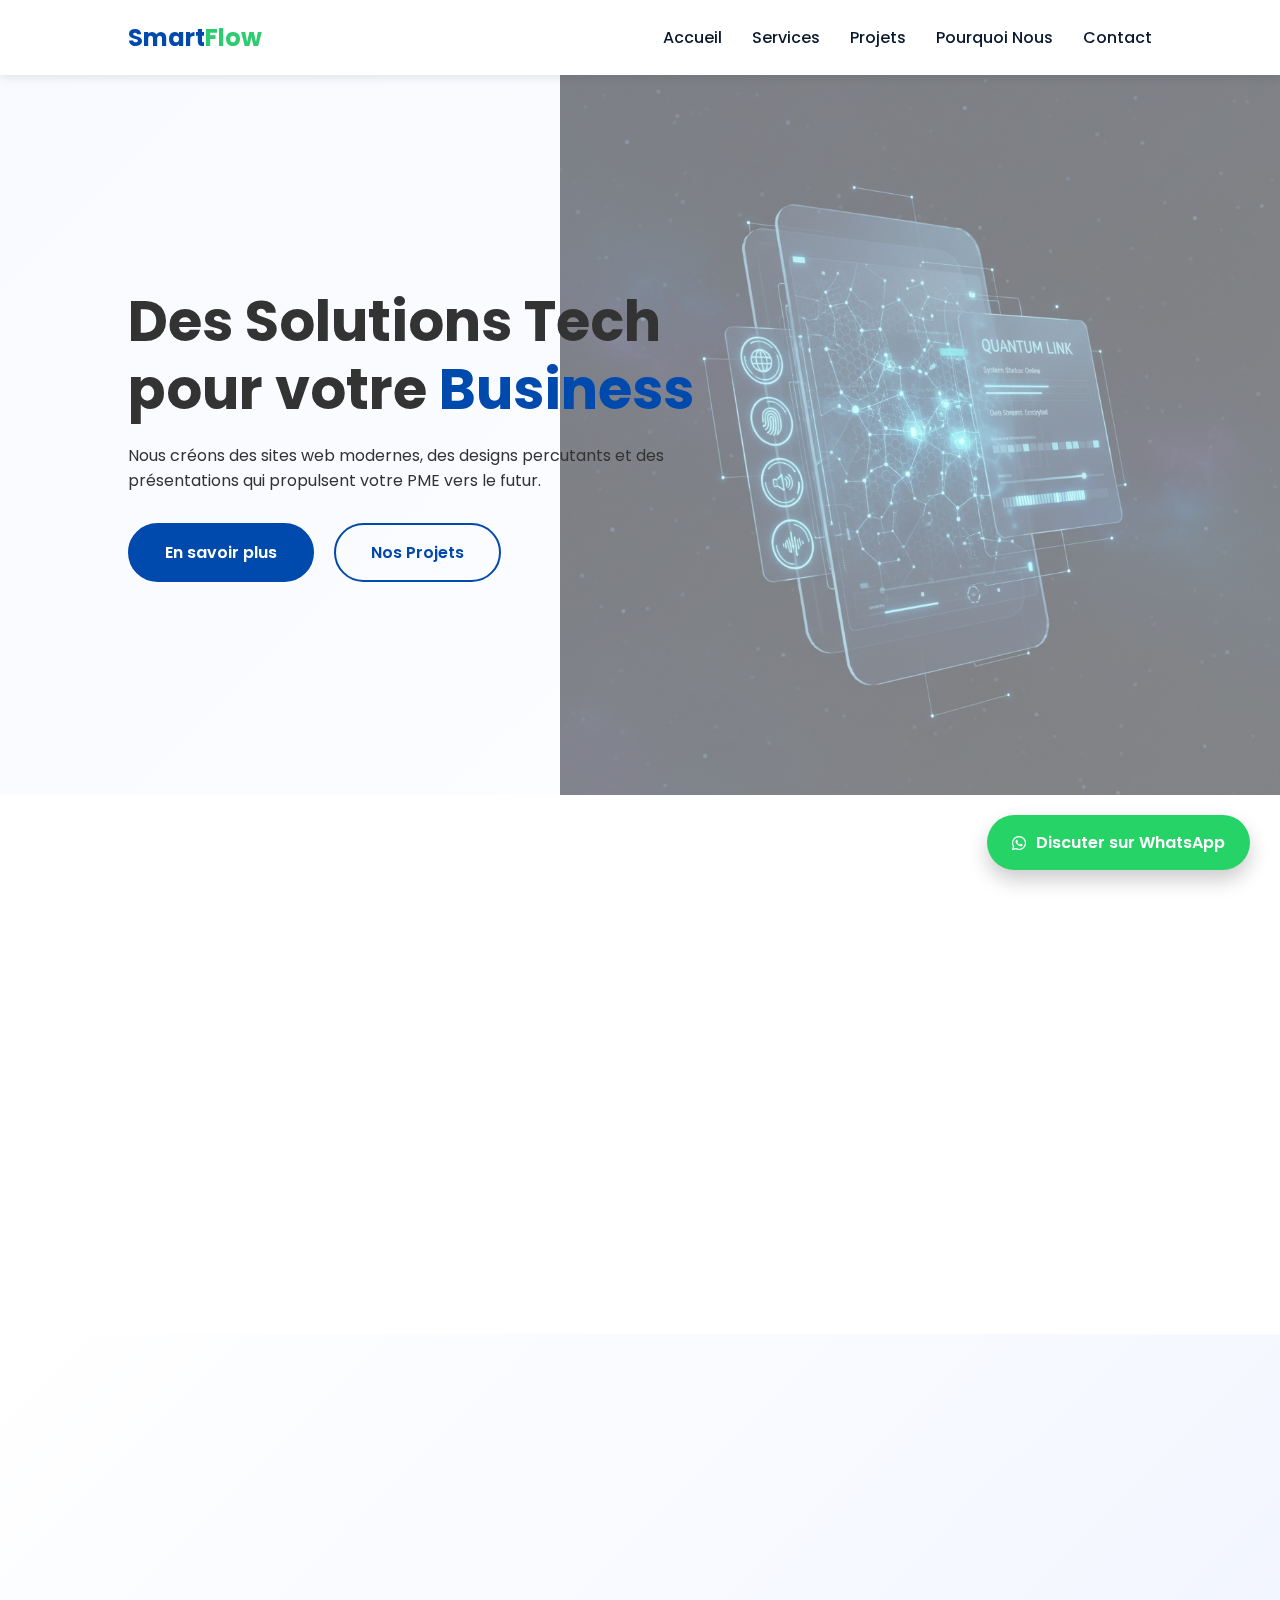
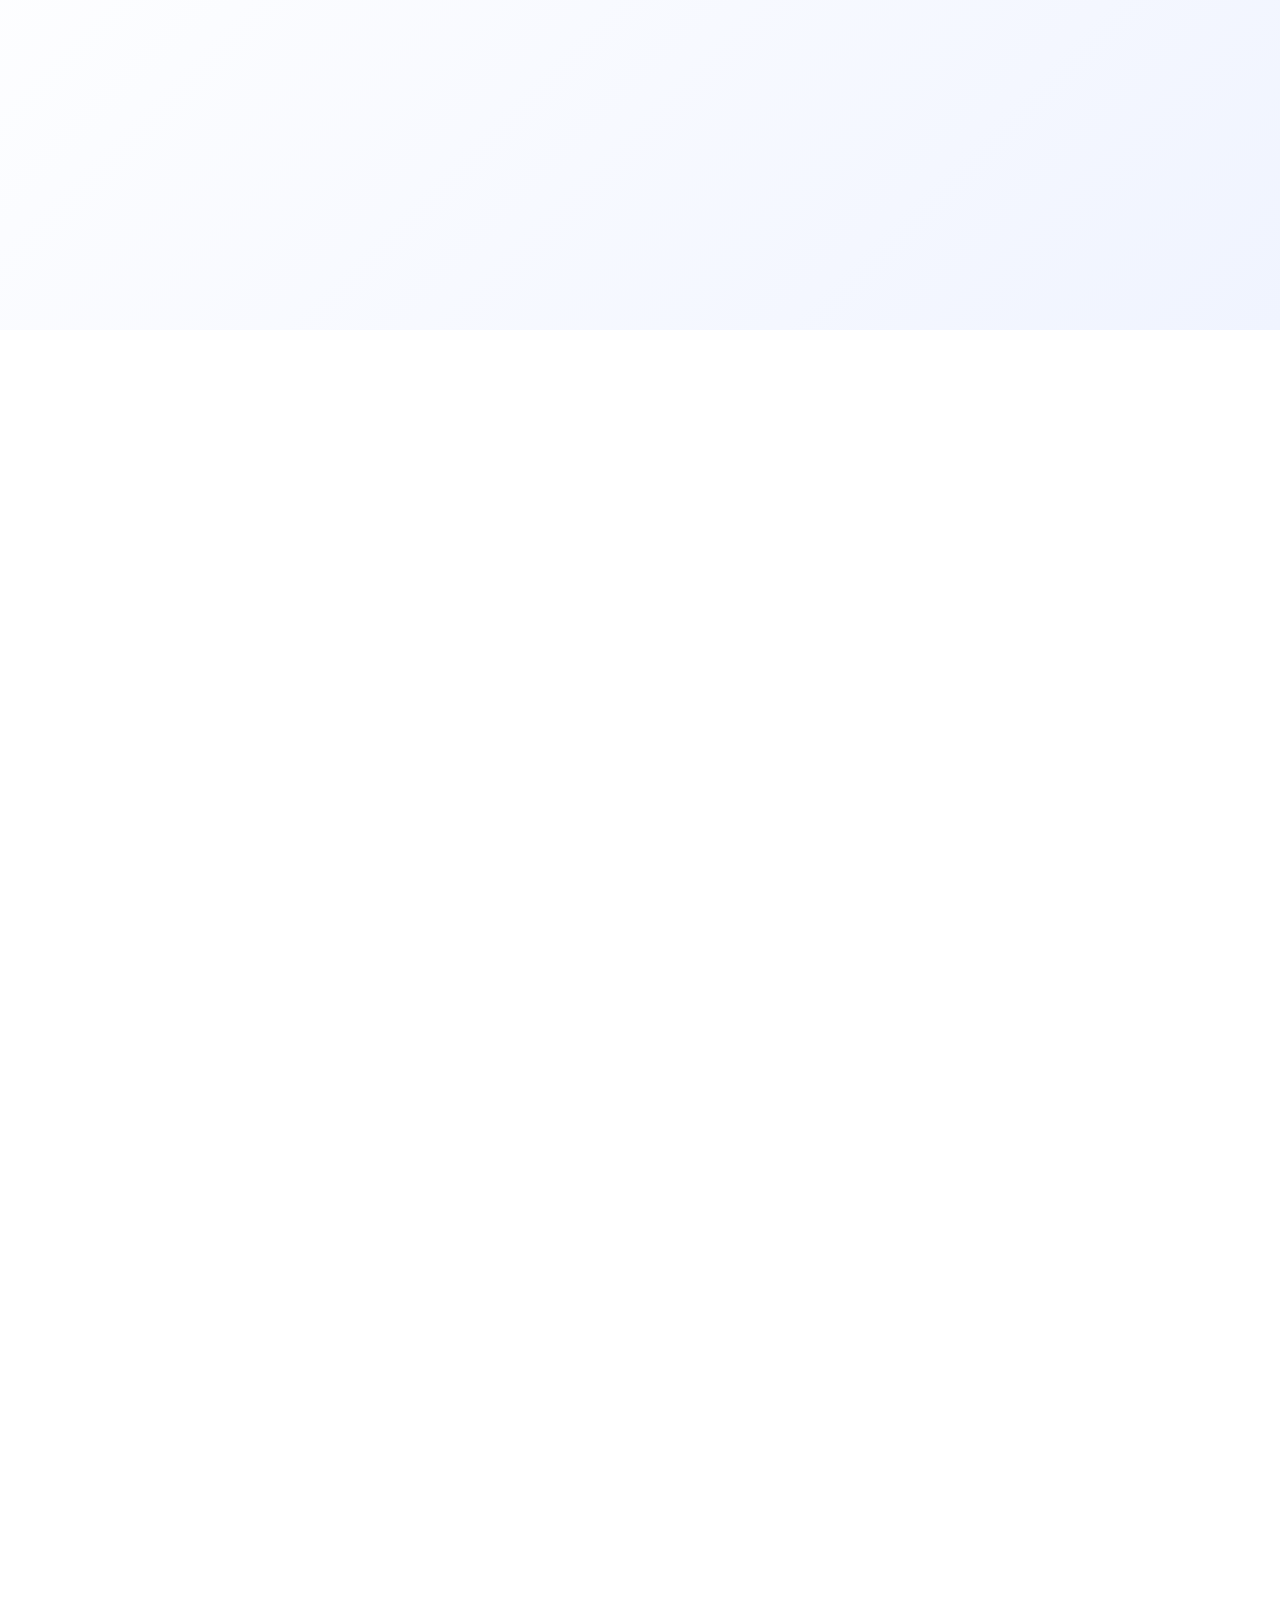
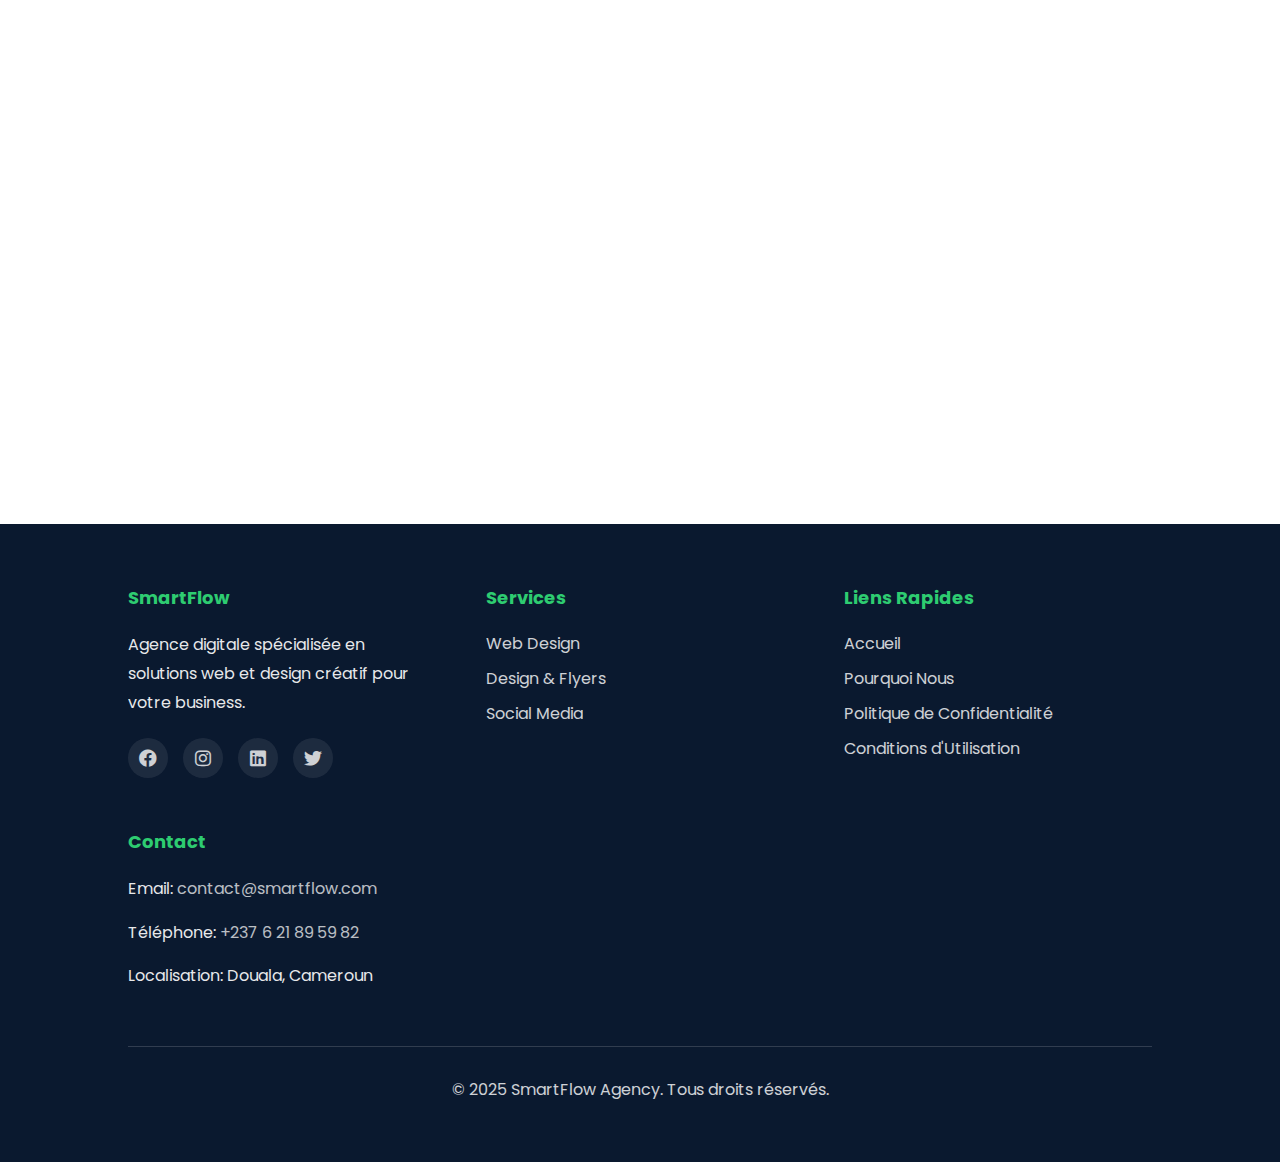
<file: index.html>
<!DOCTYPE html>
<html lang="fr">
<head>
    <meta charset="UTF-8">
    <meta name="viewport" content="width=device-width, initial-scale=1.0">
    <title>SmartFlow Agency | Solutions Digitales</title>
    <link href="https://fonts.googleapis.com/css2?family=Poppins:wght@300;400;600;700&display=swap" rel="stylesheet">
    <link rel="stylesheet" href="https://cdnjs.cloudflare.com/ajax/libs/font-awesome/6.0.0/css/all.min.css">
    <link href="https://unpkg.com/aos@2.3.1/dist/aos.css" rel="stylesheet">
    <link rel="stylesheet" href="style.css">
</head>
<body>

    <header>
        <nav class="navbar">
            <div class="logo">Smart<span>Flow</span></div>
            <div class="hamburger" id="hamburger">
                <span></span>
                <span></span>
                <span></span>
            </div>
            <ul class="nav-links" id="nav-links">
                <li><a href="#home">Accueil</a></li>
                <li><a href="#services">Services</a></li>
                <li><a href="#projects">Projets</a></li>
                <li><a href="#about">Pourquoi Nous</a></li>
                <li><a href="#footer" class="btn-contact">Contact</a></li>
            </ul>
        </nav>
    </header>

    <section class="hero" id="home">
        <div class="hero-content" data-aos="fade-right">
            <h1>Des Solutions Tech pour votre <span>Business</span></h1>
            <p>Nous créons des sites web modernes, des designs percutants et des présentations qui propulsent votre PME vers le futur.</p>
            <div class="hero-btns">
                <a href="#services" class="btn-primary">En savoir plus</a>
                <a href="#projects" class="btn-secondary">Nos Projets</a>
            </div>
        </div>
    </section>

    <section class="services" id="services">
        <div class="section-title" data-aos="fade-up">
            <p>NOS EXPERTISES</p>
            <h2>Nos Services</h2>
        </div>
        <div class="services-grid">
            <div class="service-card" data-aos="fade-up" data-aos-delay="100">
                <i class="fas fa-laptop-code"></i>
                <h3>Web Design</h3>
                <p>Sites vitrines et e-commerce modernes, responsives et ultra-rapides.</p>
            </div>
            <div class="service-card" data-aos="fade-up" data-aos-delay="200">
                <i class="fas fa-palette"></i>
                <h3>Design & Flyers</h3>
                <p>Identité visuelle, logos et supports marketing (flyers, brochures) uniques.</p>
            </div>
            <div class="service-card" data-aos="fade-up" data-aos-delay="300">
                <i class="fas fa-chart-line"></i>
                <h3>Social Media</h3>
                <p>Création de publications et présentations professionnelles pour vos réseaux.</p>
            </div>
        </div>
    </section>

    <section class="features" id="about">
        <div class="section-title" data-aos="fade-up">
            <p>QUELQUES RAISONS</p>
            <h2>Pourquoi SmartFlow ?</h2>
        </div>
        <div class="features-grid">
            <div class="feature-item" data-aos="fade-left">
                <span>01</span>
                <div>
                    <h4>Qualité Premium</h4>
                    <p>Nous utilisons les dernières technologies pour un rendu haut de gamme.</p>
                </div>
            </div>
            <div class="feature-item" data-aos="fade-left" data-aos-delay="100">
                <span>02</span>
                <div>
                    <h4>Support 24/7</h4>
                    <p>Une équipe dédiée pour répondre à tous vos besoins techniques.</p>
                </div>
            </div>
            <div class="feature-item" data-aos="fade-left" data-aos-delay="200">
                <span>03</span>
                <div>
                    <h4>Méthode Agile</h4>
                    <p>Rapidité d'exécution sans compromis sur la créativité.</p>
                </div>
            </div>
        </div>
    </section>

    <section class="projects" id="projects">
        <div class="section-title" data-aos="fade-up">
            <p>NOS RÉALISATIONS</p>
            <h2>Nos Projets</h2>
        </div>
        <div class="projects-grid">
            <div class="project-card" data-aos="fade-up" data-aos-delay="100">
                <div class="project-image">
                    <img src="GLAM.png" alt="E-Commerce Store">
                    <div class="project-overlay">
                        <a href="#" class="project-link"><i class="fas fa-external-link-alt"></i></a>
                    </div>
                </div>
                <div class="project-info">
                    <h3>Plateforme E-Commerce</h3>
                    <p>Site de vente en ligne moderne avec panier dynamique et paiement sécurisé.</p>
                    <div class="project-tags">
                        <span>Web Design</span>
                        <span>E-Commerce</span>
                    </div>
                </div>
            </div>

            <div class="project-card" data-aos="fade-up" data-aos-delay="200">
                <div class="project-image">
                    <img src="portfolio-project-2.jpg" alt="Brand Identity">
                    <div class="project-overlay">
                        <a href="#" class="project-link"><i class="fas fa-external-link-alt"></i></a>
                    </div>
                </div>
                <div class="project-info">
                    <h3>Identité de Marque</h3>
                    <p>Logo, palette de couleurs et guide graphique complet pour une startup tech.</p>
                    <div class="project-tags">
                        <span>Branding</span>
                        <span>Design</span>
                    </div>
                </div>
            </div>

            <div class="project-card" data-aos="fade-up" data-aos-delay="300">
                <div class="project-image">
                    <img src="portfolio-project-3.jpg" alt="Social Media Campaign">
                    <div class="project-overlay">
                        <a href="#" class="project-link"><i class="fas fa-external-link-alt"></i></a>
                    </div>
                </div>
                <div class="project-info">
                    <h3>Campagne Réseaux Sociaux</h3>
                    <p>Création de contenus visuels attrayants pour Instagram, TikTok et LinkedIn.</p>
                    <div class="project-tags">
                        <span>Social Media</span>
                        <span>Content</span>
                    </div>
                </div>
            </div>

            <div class="project-card" data-aos="fade-up" data-aos-delay="100">
                <div class="project-image">
                    <img src="portfolio img.png" alt="Website Portfolio">
                    <div class="project-overlay">
                        <a href="https://wilsondjems22.github.io/my-portfolio/" class="project-link"><i class="fas fa-external-link-alt"></i></a>
                    </div>
                </div>
                <div class="project-info">
                    <h3>Site Portfolio Artiste</h3>
                    <p>Vitrine en ligne mettant en valeur le portfolio d'un développeur professionelle.</p>
                    <div class="project-tags">
                        <span>Web Design</span>
                        <span>Portfolio</span>
                    </div>
                </div>
            </div>

            <div class="project-card" data-aos="fade-up" data-aos-delay="200">
                <div class="project-image">
                    <img src="service-web-development.jpg" alt="Mobile App">
                    <div class="project-overlay">
                        <a href="#" class="project-link"><i class="fas fa-external-link-alt"></i></a>
                    </div>
                </div>
                <div class="project-info">
                    <h3>Application Mobile</h3>
                    <p>Conception d'interface utilisateur pour une application de livraison de repas.</p>
                    <div class="project-tags">
                        <span>UI/UX</span>
                        <span>Mobile</span>
                    </div>
                </div>
            </div>

            <div class="project-card" data-aos="fade-up" data-aos-delay="300">
                <div class="project-image">
                    <img src="showcase-luxury-brand.jpg" alt="Corporate Design">
                    <div class="project-overlay">
                        <a href="#" class="project-link"><i class="fas fa-external-link-alt"></i></a>
                    </div>
                </div>
                <div class="project-info">
                    <h3>Design Corporate</h3>
                    <p>Mise en page de présentations et brochures pour une consulting international.</p>
                    <div class="project-tags">
                        <span>Corporate</span>
                        <span>Design</span>
                    </div>
                </div>
            </div>
        </div>
    </section>

    <a href="https://wa.me/+237621895982" class="whatsapp-float" target="_blank">
        <i class="fab fa-whatsapp"></i>
        <span>Discuter sur WhatsApp</span>
    </a>

    <footer class="footer" id="footer">
        <div class="footer-container">
            <div class="footer-section">
                <h4>SmartFlow</h4>
                <p>Agence digitale spécialisée en solutions web et design créatif pour votre business.</p>
                <div class="social-links">
                    <a href="#" title="Facebook"><i class="fab fa-facebook"></i></a>
                    <a href="#" title="Instagram"><i class="fab fa-instagram"></i></a>
                    <a href="#" title="LinkedIn"><i class="fab fa-linkedin"></i></a>
                    <a href="#" title="Twitter"><i class="fab fa-twitter"></i></a>
                </div>
            </div>
            <div class="footer-section">
                <h4>Services</h4>
                <ul>
                    <li><a href="#services">Web Design</a></li>
                    <li><a href="#services">Design & Flyers</a></li>
                    <li><a href="#services">Social Media</a></li>
                </ul>
            </div>
            <div class="footer-section">
                <h4>Liens Rapides</h4>
                <ul>
                    <li><a href="#home">Accueil</a></li>
                    <li><a href="#about">Pourquoi Nous</a></li>
                    <li><a href="#">Politique de Confidentialité</a></li>
                    <li><a href="#">Conditions d'Utilisation</a></li>
                </ul>
            </div>
            <div class="footer-section">
                <h4>Contact</h4>
                <p>Email: <a href="mailto:contact@smartflow.com">contact@smartflow.com</a></p>
                <p>Téléphone: <a href="tel:+237621895982">+237 6 21 89 59 82</a></p>
                <p>Localisation: Douala, Cameroun</p>
            </div>
        </div>
        <div class="footer-bottom">
            <p>&copy; 2025 SmartFlow Agency. Tous droits réservés.</p>
        </div>
    </footer>

    <script src="https://unpkg.com/aos@2.3.1/dist/aos.js"></script>
    <script>
        AOS.init({ duration: 1000, once: true });
        
        // Mobile Menu Toggle
        const hamburger = document.getElementById('hamburger');
        const navLinks = document.getElementById('nav-links');
        
        hamburger.addEventListener('click', () => {
            navLinks.classList.toggle('active');
            hamburger.classList.toggle('active');
        });
        
        // Close menu when link is clicked
        const links = navLinks.querySelectorAll('a');
        links.forEach(link => {
            link.addEventListener('click', () => {
                navLinks.classList.remove('active');
                hamburger.classList.remove('active');
            });
        });
    </script>
</body>
</html>
</file>
<file: style.css>
:root {
    --primary-blue: #004aad;
    --primary-green: #2ecc71;
    --dark-blue: #0a192f;
    --white: #ffffff;
    --light-gray: #f4f7f6;
}

* {
    margin: 0;
    padding: 0;
    box-sizing: border-box;
    font-family: 'Poppins', sans-serif;
}

body {
    background-color: var(--white);
    color: #333;
    overflow-x: hidden;
}

/* Header */
header {
    padding: 20px 10%;
    background: rgba(255, 255, 255, 0.95);
    position: sticky;
    top: 0;
    z-index: 1000;
    box-shadow: 0 2px 10px rgba(0,0,0,0.1);
}

.navbar {
    display: flex;
    justify-content: space-between;
    align-items: center;
}

.logo {
    font-size: 24px;
    font-weight: 700;
    color: var(--primary-blue);
}

.logo span { color: var(--primary-green); }

.nav-links {
    display: flex;
    list-style: none;
    gap: 30px;
}

.nav-links a {
    text-decoration: none;
    color: var(--dark-blue);
    font-weight: 500;
    transition: 0.3s;
}

.nav-links a:hover { color: var(--primary-green); }

/* Hero Section */
.hero {
    display: flex;
    align-items: center;
    justify-content: flex-start;
    padding: 80px 10%;
    min-height: 80vh;
    background: linear-gradient(135deg, rgba(240, 244, 255, 0.5) 0%, rgba(255, 255, 255, 0.5) 100%),
                url('showcase-tech-app.jpg') right center / contain no-repeat;
    position: relative;
}

.hero-content {
    flex: 1;
    max-width: 600px;
    z-index: 2;
    position: relative;
}

.hero-content h1 {
    font-size: 3.5rem;
    line-height: 1.2;
    margin-bottom: 20px;
}

.hero-content h1 span { color: var(--primary-blue); }

@keyframes float {
    0%, 100% { transform: translateY(0); }
    50% { transform: translateY(-20px); }
}

/* Buttons */
.hero-btns {
    display: flex;
    gap: 20px;
    margin-top: 30px;
}

.btn-primary {
    background: var(--primary-blue);
    color: white;
    padding: 15px 35px;
    border-radius: 50px;
    text-decoration: none;
    display: inline-block;
    transition: 0.3s;
    font-weight: 600;
    border: 2px solid var(--primary-blue);
}

.btn-primary:hover {
    transform: translateY(-3px);
    background: var(--dark-blue);
    border-color: var(--dark-blue);
    box-shadow: 0 10px 25px rgba(0, 74, 173, 0.3);
}

.btn-secondary {
    background: transparent;
    color: var(--primary-blue);
    padding: 15px 35px;
    border-radius: 50px;
    text-decoration: none;
    display: inline-block;
    transition: 0.3s;
    font-weight: 600;
    border: 2px solid var(--primary-blue);
}

.btn-secondary:hover {
    transform: translateY(-3px);
    background: var(--primary-green);
    color: white;
    box-shadow: 0 10px 25px rgba(0, 74, 173, 0.3);
}

/* Services */
.services { padding: 80px 10%; text-align: center; }
.section-title p { color: var(--primary-green); font-weight: 600; letter-spacing: 2px; }

.services-grid {
    display: grid;
    grid-template-columns: repeat(auto-fit, minmax(250px, 1fr));
    gap: 30px;
    margin-top: 50px;
}

.service-card {
    padding: 40px;
    border-radius: 20px;
    background: white;
    box-shadow: 0 10px 30px rgba(0,0,0,0.05);
    transition: 0.4s;
}

.service-card:hover {
    transform: translateY(-10px);
    border-bottom: 5px solid var(--primary-green);
}

.service-card i {
    font-size: 40px;
    color: var(--primary-blue);
    margin-bottom: 20px;
}

/* WhatsApp Button */
.whatsapp-float {
    position: fixed;
    bottom: 30px;
    right: 30px;
    background-color: #25d366;
    color: white;
    padding: 15px 25px;
    border-radius: 50px;
    display: flex;
    align-items: center;
    gap: 10px;
    text-decoration: none;
    font-weight: 600;
    box-shadow: 0 10px 20px rgba(0,0,0,0.2);
    z-index: 1000;
    transition: 0.3s;
}

.whatsapp-float:hover { transform: scale(1.1); }

/* Features Section */
.features {
    padding: 80px 10%;
    text-align: center;
    background: linear-gradient(135deg, #ffffff 0%, #f0f4ff 100%);
}

.features .section-title {
    margin-bottom: 60px;
}

.features .section-title h2 {
    font-size: 2.8rem;
    font-weight: 700;
    color: var(--dark-blue);
    margin-top: 10px;
}

.features-grid {
    display: grid;
    grid-template-columns: repeat(auto-fit, minmax(300px, 1fr));
    gap: 40px;
    margin-top: 50px;
}

.feature-item {
    padding: 40px;
    background: white;
    border-radius: 20px;
    box-shadow: 0 10px 30px rgba(0,0,0,0.08);
    transition: 0.4s;
    display: flex;
    gap: 25px;
    text-align: left;
    position: relative;
    overflow: hidden;
}

.feature-item::before {
    content: '';
    position: absolute;
    top: 0;
    left: 0;
    height: 100%;
    width: 5px;
    background: var(--primary-green);
    transform: scaleY(0);
    transform-origin: top;
    transition: transform 0.4s ease;
}

.feature-item:hover::before {
    transform: scaleY(1);
}

.feature-item:hover {
    transform: translateY(-10px);
    box-shadow: 0 20px 40px rgba(0,0,0,0.15);
}

.feature-item span {
    font-size: 3rem;
    font-weight: 700;
    color: var(--primary-blue);
    min-width: 60px;
    display: flex;
    align-items: flex-start;
    opacity: 0.8;
}

.feature-item div {
    flex: 1;
}

.feature-item h4 {
    font-size: 1.3rem;
    color: var(--dark-blue);
    margin-bottom: 10px;
    font-weight: 700;
}

.feature-item p {
    color: #666;
    line-height: 1.6;
    font-size: 0.95rem;
}

/* Projects Section */
.projects {
    padding: 80px 10%;
    text-align: center;
    background: var(--white);
}

.projects .section-title {
    margin-bottom: 60px;
}

.projects .section-title h2 {
    font-size: 2.8rem;
    font-weight: 700;
    color: var(--dark-blue);
    margin-top: 10px;
}

.projects-grid {
    display: grid;
    grid-template-columns: repeat(auto-fit, minmax(320px, 1fr));
    gap: 40px;
    margin-top: 50px;
}

.project-card {
    border-radius: 15px;
    overflow: hidden;
    box-shadow: 0 10px 30px rgba(0, 0, 0, 0.1);
    transition: 0.4s;
    background: white;
}

.project-card:hover {
    transform: translateY(-15px);
    box-shadow: 0 20px 45px rgba(0, 0, 0, 0.2);
}

.project-image {
    position: relative;
    width: 100%;
    height: 250px;
    overflow: hidden;
}

.project-image img {
    width: 100%;
    height: 100%;
    object-fit: cover;
    transition: 0.4s;
}

.project-card:hover .project-image img {
    transform: scale(1.1);
}

.project-overlay {
    position: absolute;
    top: 0;
    left: 0;
    width: 100%;
    height: 100%;
    background: rgba(0, 74, 173, 0.85);
    display: flex;
    align-items: center;
    justify-content: center;
    opacity: 0;
    transition: 0.4s;
}

.project-card:hover .project-overlay {
    opacity: 1;
}

.project-link {
    width: 60px;
    height: 60px;
    background: var(--primary-green);
    border-radius: 50%;
    display: flex;
    align-items: center;
    justify-content: center;
    color: white;
    font-size: 24px;
    text-decoration: none;
    transition: 0.3s;
}

.project-link:hover {
    background: var(--white);
    color: var(--primary-green);
}

.project-info {
    padding: 25px;
}

.project-info h3 {
    font-size: 1.4rem;
    color: var(--dark-blue);
    margin-bottom: 10px;
    font-weight: 700;
}

.project-info p {
    color: #666;
    font-size: 0.95rem;
    line-height: 1.6;
    margin-bottom: 15px;
}

.project-tags {
    display: flex;
    flex-wrap: wrap;
    gap: 8px;
}

.project-tags span {
    display: inline-block;
    background: linear-gradient(135deg, rgba(46, 204, 113, 0.2), rgba(0, 74, 173, 0.2));
    color: var(--primary-blue);
    padding: 5px 12px;
    border-radius: 20px;
    font-size: 0.85rem;
    font-weight: 600;
}

/* Footer */
.footer {
    background: var(--dark-blue);
    color: var(--white);
    padding: 60px 10%;
    margin-top: 80px;
}

.footer-container {
    display: grid;
    grid-template-columns: repeat(auto-fit, minmax(250px, 1fr));
    gap: 50px;
    margin-bottom: 40px;
}

.footer-section h4 {
    font-size: 18px;
    font-weight: 700;
    margin-bottom: 20px;
    color: var(--primary-green);
}

.footer-section p {
    line-height: 1.8;
    opacity: 0.9;
    margin-bottom: 15px;
}

.footer-section ul {
    list-style: none;
}

.footer-section ul li {
    margin-bottom: 10px;
}

.footer-section a {
    color: var(--white);
    text-decoration: none;
    opacity: 0.8;
    transition: 0.3s;
}

.footer-section a:hover {
    color: var(--primary-green);
    opacity: 1;
}

.social-links {
    display: flex;
    gap: 15px;
    margin-top: 20px;
}

.social-links a {
    display: inline-flex;
    align-items: center;
    justify-content: center;
    width: 40px;
    height: 40px;
    background-color: rgba(255, 255, 255, 0.1);
    border-radius: 50%;
    font-size: 18px;
    transition: 0.3s;
}

.social-links a:hover {
    background-color: var(--primary-green);
    color: var(--dark-blue);
}

.footer-bottom {
    text-align: center;
    border-top: 1px solid rgba(255, 255, 255, 0.2);
    padding-top: 30px;
    opacity: 0.8;
}

/* Hamburger Menu */
.hamburger {
    display: none;
    flex-direction: column;
    cursor: pointer;
    gap: 6px;
    z-index: 1001;
}

.hamburger span {
    width: 25px;
    height: 3px;
    background-color: var(--primary-blue);
    border-radius: 3px;
    transition: 0.3s;
}

.hamburger.active span:nth-child(1) {
    transform: rotate(45deg) translate(10px, 10px);
}

.hamburger.active span:nth-child(2) {
    opacity: 0;
}

.hamburger.active span:nth-child(3) {
    transform: rotate(-45deg) translate(7px, -7px);
}

/* Responsive Design */

/* Tablets (768px and below) */
@media (max-width: 768px) {
    header {
        padding: 15px 20px;
    }
    
    .logo {
        font-size: 20px;
    }
    
    .hamburger {
        display: flex;
    }
    
    .nav-links {
        position: absolute;
        top: 70px;
        left: 0;
        width: 100%;
        flex-direction: column;
        background: rgba(255, 255, 255, 0.98);
        padding: 20px 0;
        gap: 0;
        max-height: 0;
        overflow: hidden;
        transition: max-height 0.3s ease;
        box-shadow: 0 10px 20px rgba(0,0,0,0.1);
    }
    
    .nav-links.active {
        max-height: 400px;
    }
    
    .nav-links li {
        padding: 12px 20px;
        border-bottom: 1px solid rgba(0,0,0,0.05);
    }
    
    .nav-links a {
        display: block;
    }
    
    .hero {
        padding: 50px 20px;
        min-height: auto;
        background: linear-gradient(135deg, rgba(240, 244, 255, 0.5) 0%, rgba(255, 255, 255, 0.5) 100%);
    }
    
    .hero-content {
        max-width: 100%;
    }
    
    .hero-content h1 {
        font-size: 2.2rem;
        line-height: 1.3;
    }
    
    .hero-content p {
        font-size: 1rem;
    }
    
    .hero-btns {
        flex-direction: column;
        gap: 15px;
    }
    
    .hero-btns a {
        width: 100%;
        text-align: center;
    }
    
    .services {
        padding: 60px 20px;
    }
    
    .services-grid {
        gap: 20px;
    }
    
    .service-card {
        padding: 30px 20px;
    }
    
    .section-title h2 {
        font-size: 2rem;
    }
    
    .features {
        padding: 60px 20px;
    }
    
    .features-grid {
        gap: 25px;
    }
    
    .feature-item {
        padding: 25px;
        gap: 15px;
        flex-direction: column;
        text-align: center;
    }
    
    .feature-item span {
        font-size: 2.5rem;
    }
    
    .projects {
        padding: 60px 20px;
    }
    
    .projects-grid {
        gap: 25px;
    }
    
    .project-image {
        height: 200px;
    }
    
    .project-info h3 {
        font-size: 1.2rem;
    }
    
    .footer {
        padding: 40px 20px;
        margin-top: 60px;
    }
    
    .footer-container {
        gap: 30px;
    }
    
    .whatsapp-float {
        padding: 12px 20px;
        bottom: 20px;
        right: 20px;
        font-size: 14px;
    }
}

/* Small Tablets & Large Phones (576px and below) */
@media (max-width: 576px) {
    header {
        padding: 12px 15px;
    }
    
    .logo {
        font-size: 18px;
    }
    
    .nav-links {
        top: 60px;
    }
    
    .hero {
        padding: 40px 15px;
    }
    
    .hero-content h1 {
        font-size: 1.8rem;
        line-height: 1.2;
        margin-bottom: 15px;
    }
    
    .hero-content p {
        font-size: 0.95rem;
        line-height: 1.5;
    }
    
    .btn-primary,
    .btn-secondary {
        padding: 12px 25px;
        font-size: 0.9rem;
    }
    
    .hero-btns {
        margin-top: 20px;
    }
    
    .services {
        padding: 40px 15px;
    }
    
    .services-grid {
        grid-template-columns: 1fr;
        gap: 15px;
        margin-top: 30px;
    }
    
    .service-card {
        padding: 25px 15px;
    }
    
    .service-card i {
        font-size: 32px;
        margin-bottom: 15px;
    }
    
    .service-card h3 {
        font-size: 1.1rem;
    }
    
    .service-card p {
        font-size: 0.9rem;
    }
    
    .section-title p {
        font-size: 0.9rem;
    }
    
    .section-title h2 {
        font-size: 1.6rem;
        margin-top: 8px;
    }
    
    .features {
        padding: 40px 15px;
    }
    
    .features-grid {
        grid-template-columns: 1fr;
        gap: 15px;
        margin-top: 30px;
    }
    
    .feature-item {
        padding: 20px;
    }
    
    .feature-item span {
        font-size: 2rem;
        min-width: 50px;
    }
    
    .feature-item h4 {
        font-size: 1.1rem;
    }
    
    .feature-item p {
        font-size: 0.9rem;
    }
    
    .projects {
        padding: 40px 15px;
    }
    
    .projects-grid {
        grid-template-columns: 1fr;
        gap: 15px;
        margin-top: 30px;
    }
    
    .project-image {
        height: 180px;
    }
    
    .project-info {
        padding: 20px;
    }
    
    .project-info h3 {
        font-size: 1.1rem;
        margin-bottom: 8px;
    }
    
    .project-info p {
        font-size: 0.9rem;
        margin-bottom: 12px;
    }
    
    .project-tags span {
        font-size: 0.8rem;
        padding: 4px 10px;
    }
    
    .footer {
        padding: 30px 15px;
        margin-top: 40px;
    }
    
    .footer-container {
        grid-template-columns: 1fr;
        gap: 20px;
        margin-bottom: 30px;
    }
    
    .footer-section h4 {
        font-size: 16px;
        margin-bottom: 15px;
    }
    
    .footer-section p {
        font-size: 0.95rem;
    }
    
    .social-links {
        gap: 10px;
    }
    
    .social-links a {
        width: 35px;
        height: 35px;
        font-size: 16px;
    }
    
    .whatsapp-float {
        padding: 10px 15px;
        bottom: 15px;
        right: 15px;
        font-size: 12px;
        gap: 8px;
    }
    
    .whatsapp-float i {
        font-size: 18px;
    }
}

/* Extra Small Phones (360px and below) */
@media (max-width: 360px) {
    .logo {
        font-size: 16px;
    }
    
    .hero-content h1 {
        font-size: 1.5rem;
    }
    
    .btn-primary,
    .btn-secondary {
        padding: 10px 20px;
        font-size: 0.85rem;
    }
    
    .section-title h2 {
        font-size: 1.4rem;
    }
    
    .service-card h3,
    .feature-item h4,
    .project-info h3 {
        font-size: 1rem;
    }
}
</file>
